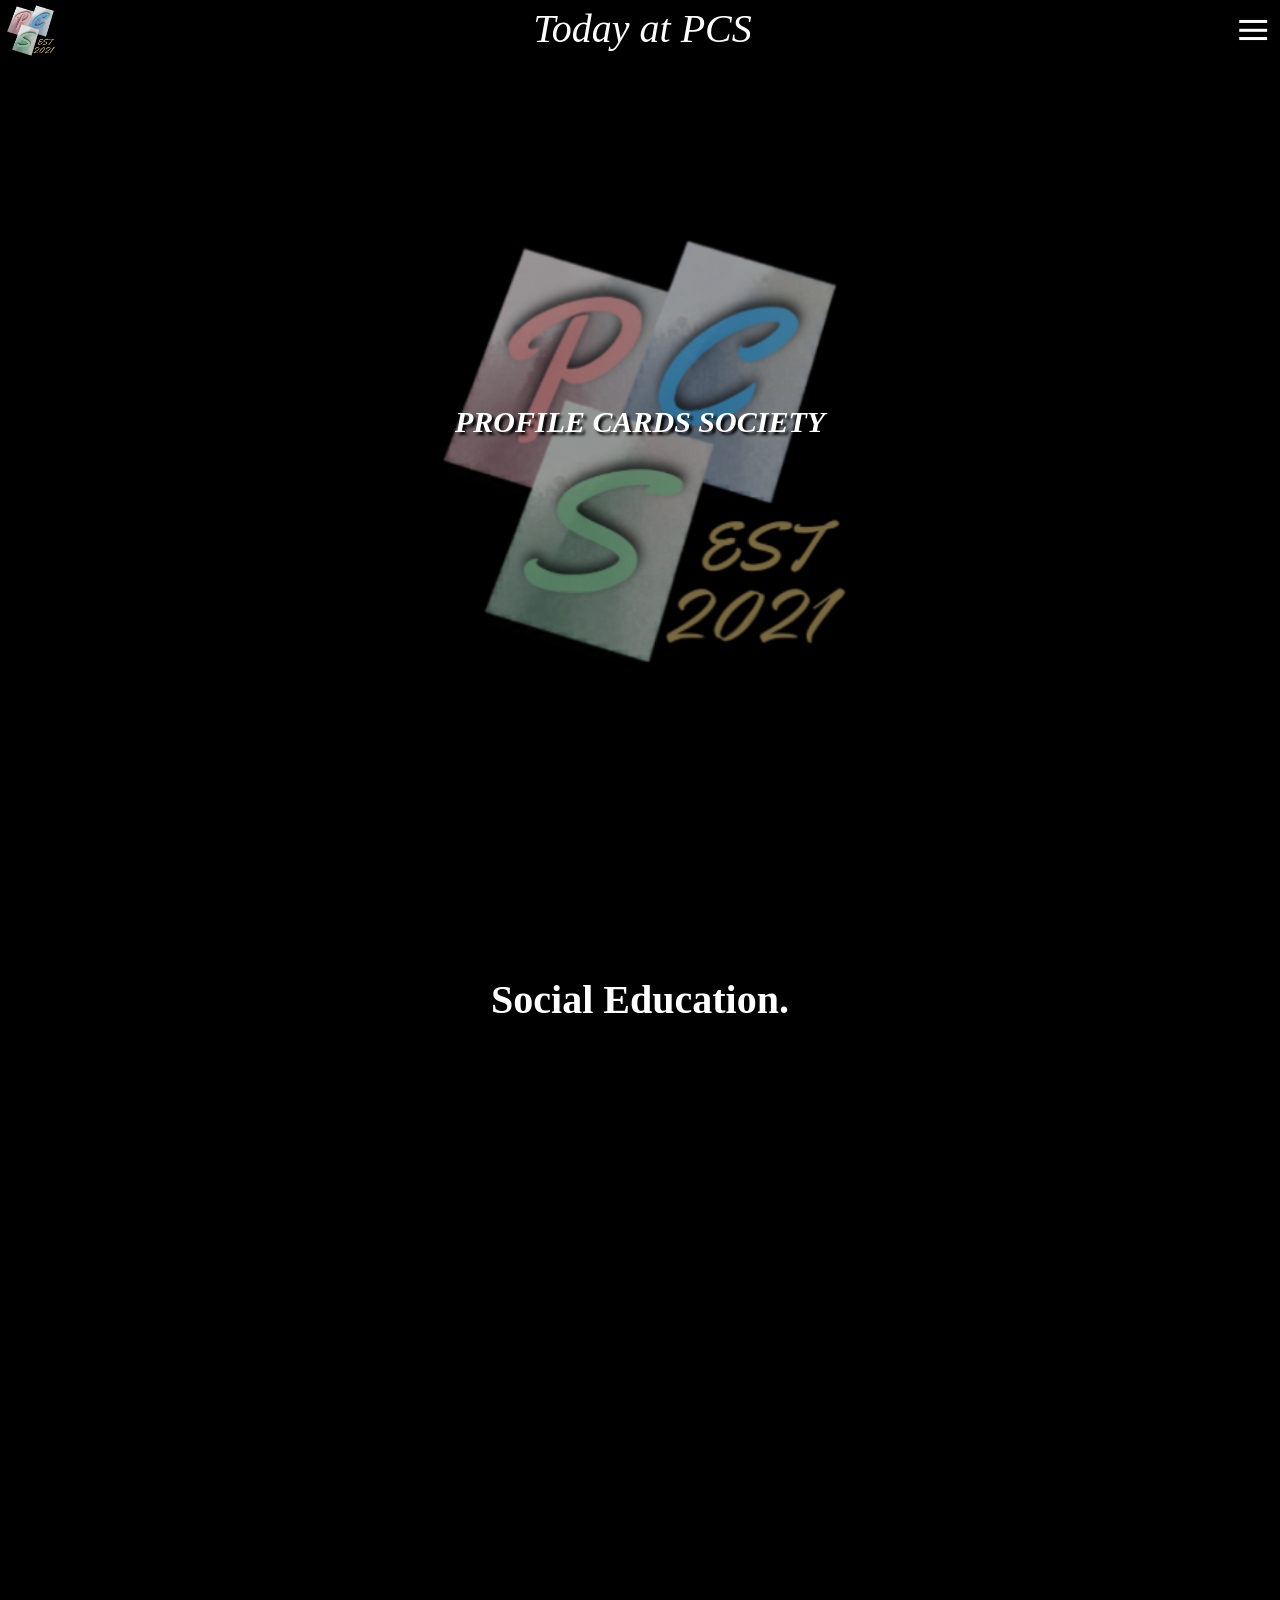
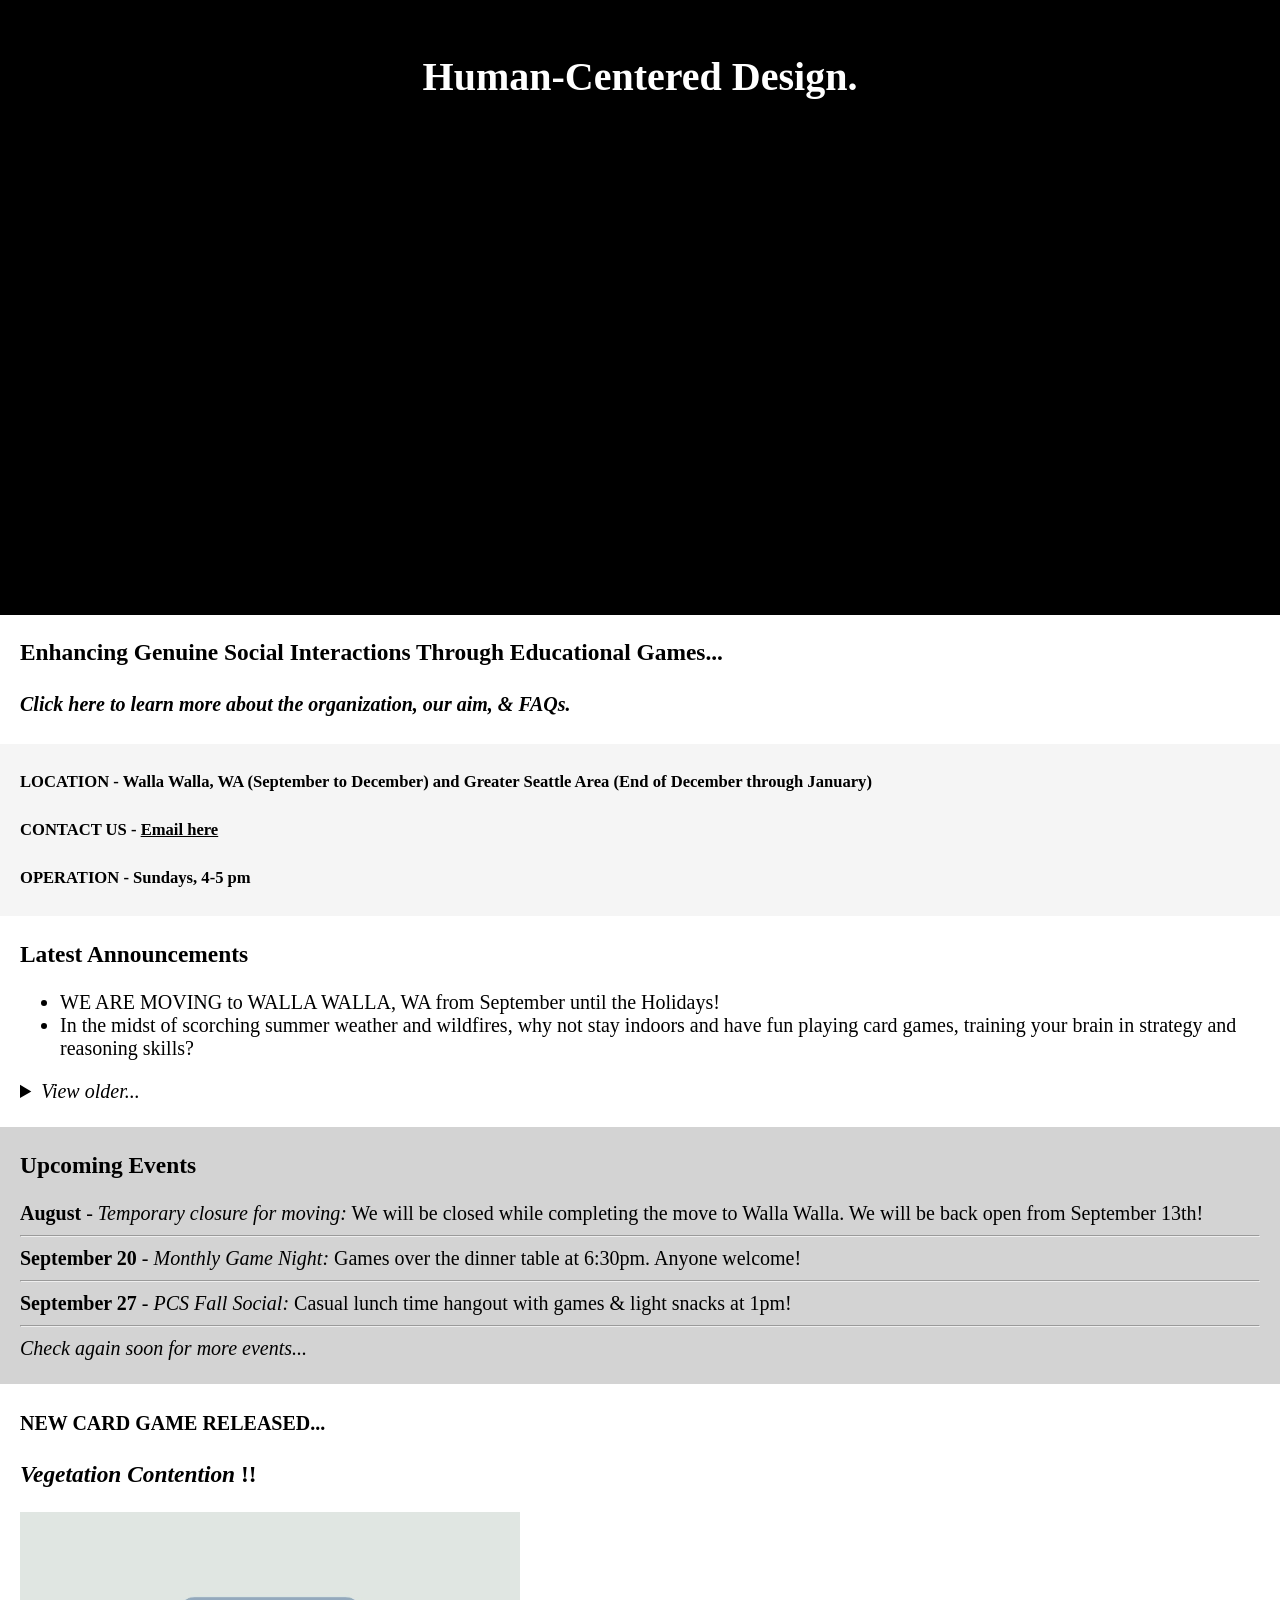
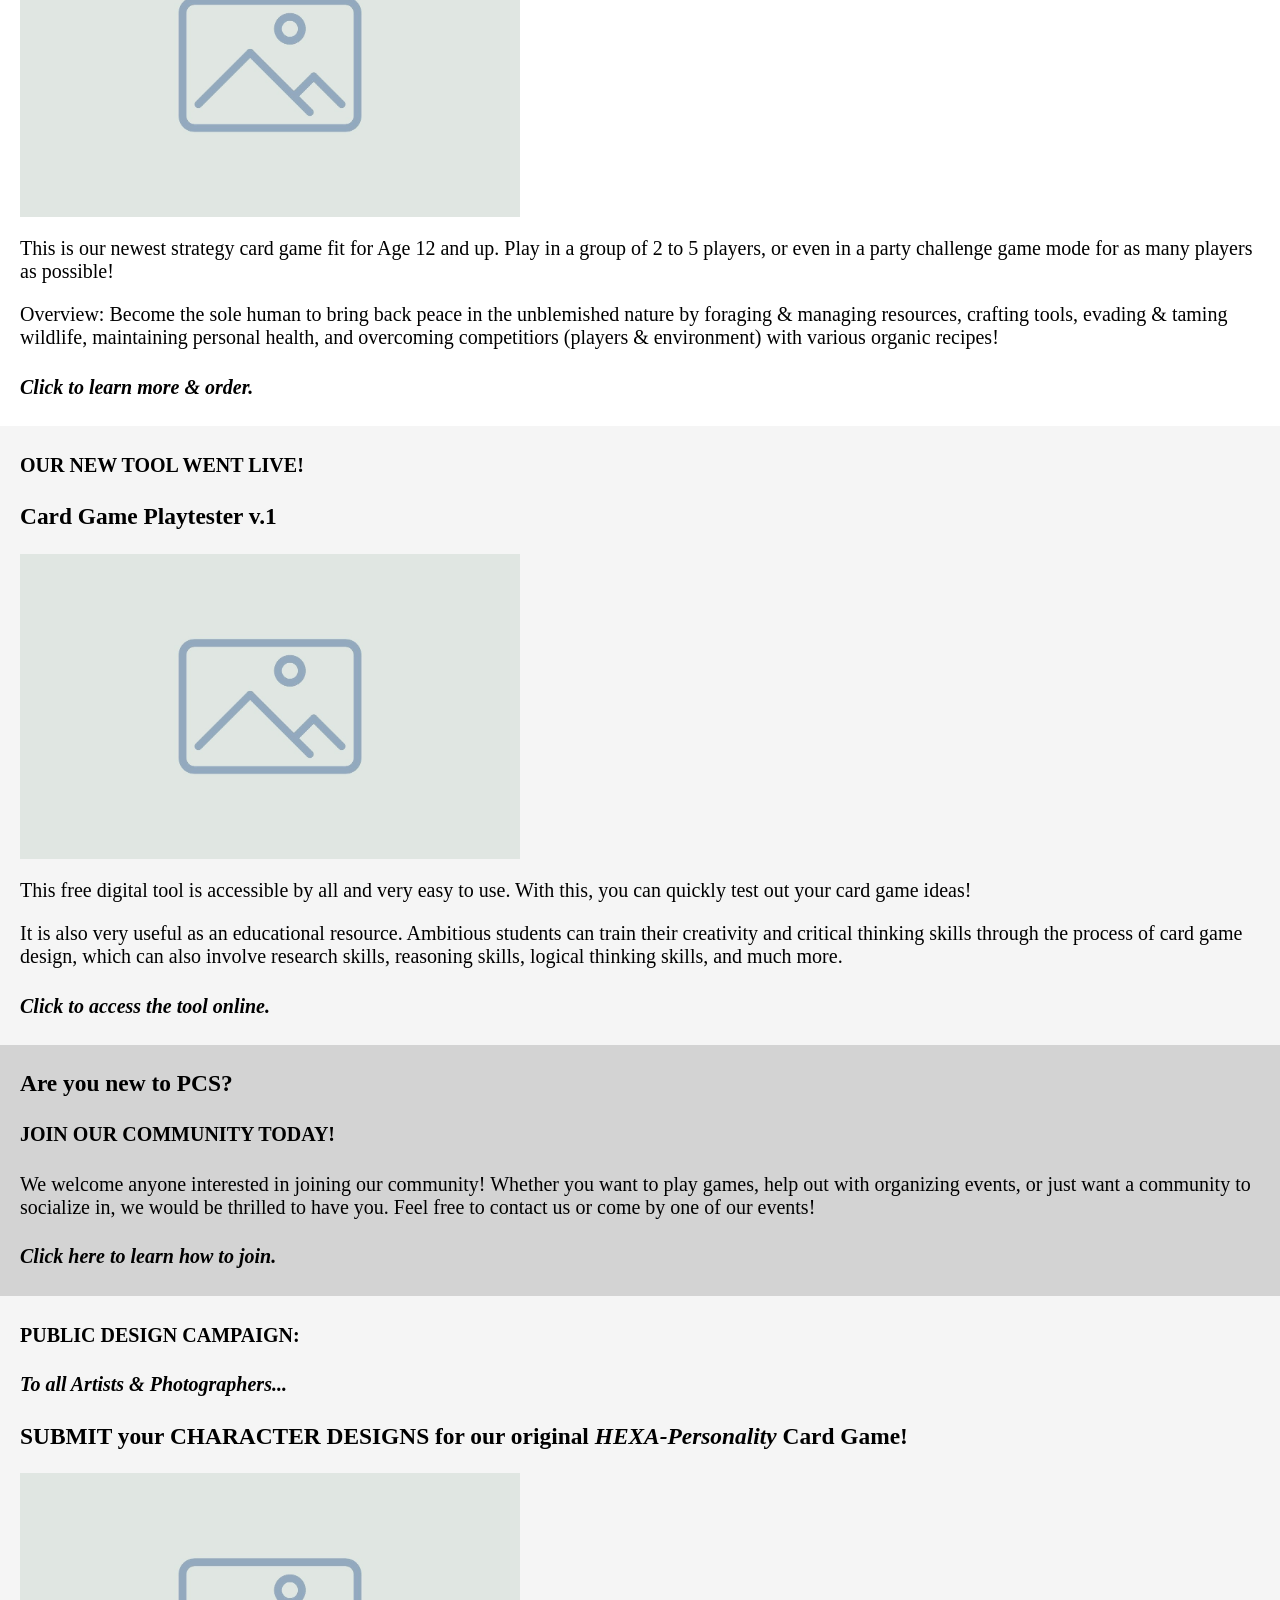
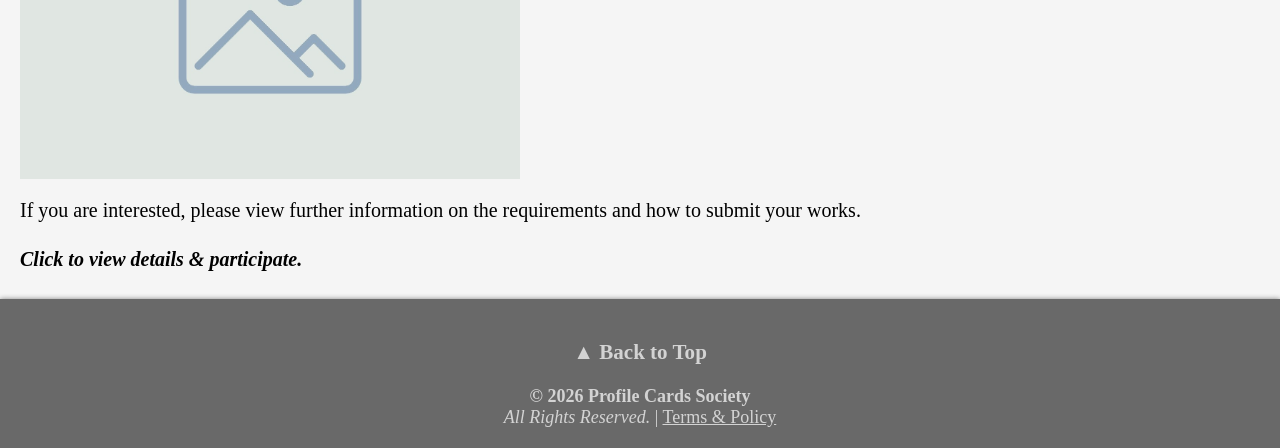
<file: index.html>
<!DOCTYPE html>
<html lang="en">
<head>
    <meta charset="UTF-8">
    <meta name="viewport" content="width=device-width, initial-scale=1.0">
    <link rel="stylesheet" href="styles/pcs.css">
    <link rel="icon" type="image" href="img/pcs-logo-1.png">
</head>

<style>
    h1, h2{
        text-align: center;
        top: 45vh;
        position: sticky;
        display: block;
    }
    #third{
        margin-top: 25vh;
        height: 50vh;
    }
</style>

<header>
    <title>Today - PCS</title>
    <div class="bar"><img src="img/pcs-logo-1.png" alt="logo" class="bar" onclick="window.location.href='index.html'"></div>
    <button onclick="window.location.href='menu.html'" class="bar">≡</button>
    <i class="bar" onclick="window.scrollTo(0,0)">Today at PCS</i>
    <br><br>
</header>

<img class="fixedback" src="img/cover-pcs-logo.png">
<div class="vh" id="third">
    <h2><i>PROFILE CARDS SOCIETY</i></h2>
</div>
<div class="vh" id="third">
    <h1>Social Education.</h1>
</div>
<div class="vh" id="third">
    <h1>Human-Centered Design.</h1>
</div>
<br><br><br><br><br><br>
<div>
    <h3>Enhancing Genuine Social Interactions Through Educational Games...</h3>
    <h4><i>Click here to learn more about the organization, our aim, & FAQs.</i></h4>
</div>
<div class="light">
    <h5>LOCATION - Walla Walla, WA (September to December) and Greater Seattle Area (End of December through January)</h5>
    <h5>CONTACT US - <a class="link" href="mailto:intothewood.sailor@gmail.com">Email here</a></h5>
    <h5>OPERATION - Sundays, 4-5 pm</h5>
</div>
<div>
    <h3>Latest Announcements</h3>
    <ul>
        <li>WE ARE MOVING to WALLA WALLA, WA from September until the Holidays!</li>
        <li>In the midst of scorching summer weather and wildfires, why not stay indoors and have fun playing card games, training your brain in strategy and reasoning skills?</li>
    </ul>
    <details>
        <summary><i>View older...</i></summary>
        <ul>
            <li>Thank you to all those who participated in Saturday's fun playtesting session for our new card game!
            <li>We have updated the rules for our newest original card game, Vegetation Contention!</li>
        </ul>
    </details>
    <br>
</div>
<div class="grey">
    <h3>Upcoming Events</h3>
    <b>August</b> - <i>Temporary closure for moving:</i> We will be closed while completing the move to Walla Walla. We will be back open from September 13th!
    <hr>
    <b>September 20</b> - <i>Monthly Game Night:</i> Games over the dinner table at 6:30pm. Anyone welcome!
    <hr>
    <b>September 27</b> - <i>PCS Fall Social:</i> Casual lunch time hangout with games & light snacks at 1pm!
    <hr>
    <i>Check again soon for more events...</i>
    <br><br>
</div>
<div>
    <h4>NEW CARD GAME RELEASED...</h4>
    <h3><i>Vegetation Contention</i> !!</h3>
    <img src="img/horizontal.jpg" alt="" class="large">
    <p>This is our newest strategy card game fit for Age 12 and up. Play in a group of 2 to 5 players, or even in a party challenge game mode for as many players as possible!</p>
    <p>Overview: Become the sole human to bring back peace in the unblemished nature by foraging & managing resources, crafting tools, evading & taming wildlife, maintaining personal health, and overcoming competitiors (players & environment) with various organic recipes!</p>
    <h4><i>Click to learn more & order.</i></h4>
</div>
<div class="light">
    <a href="https://scratch.mit.edu/projects/1288933973/">
    <h4>OUR NEW TOOL WENT LIVE!</h4>
    <h3>Card Game Playtester v.1</h3>
    <img src="img/horizontal.jpg" alt="" class="large">
    <p>This free digital tool is accessible by all and very easy to use. With this, you can quickly test out your card game ideas!</p>
    <p>It is also very useful as an educational resource. Ambitious students can train their creativity and critical thinking skills through the process of card game design, which can also involve research skills, reasoning skills, logical thinking skills, and much more.</p>
    <h4><i>Click to access the tool online.</i></h4>
    </a>
</div>
<div class="grey">
    <h3>Are you new to PCS?</h3>
    <h4>JOIN OUR COMMUNITY TODAY!</h4>
    <p>We welcome anyone interested in joining our community! Whether you want to play games, help out with organizing events, or just want a community to socialize in, we would be thrilled to have you. Feel free to contact us or come by one of our events!</p>
    <h4><i>Click here to learn how to join.</i></h4>
</div>
<div class="light">
    <h4>PUBLIC DESIGN CAMPAIGN:</h4>
    <h4><i>To all Artists & Photographers...</i></h4>
    <h3>SUBMIT your CHARACTER DESIGNS for our original <i>HEXA-Personality</i> Card Game!</h3>
    <img src="img/horizontal.jpg" alt="" class="large">
    <p>If you are interested, please view further information on the requirements and how to submit your works.</p>
    <h4><i>Click to view details & participate.</i></h4>
</div>
<!--
<details>
    <summary class="category">a category</summary>
    <div>
        <p>Lorem ipsum dolor sit amet consectetur adipisicing elit. Qui officiis consectetur sed unde reiciendis odit culpa itaque porro, quod autem mollitia nam neque tenetur, eum veniam ut earum ipsam? Alias.</p>
    </div>
</details>
<div>
    <h4>SEASONAL DEAL OFFERED...</h4>
    <h3><i>Name of Product</i> !!</h3>
    <img src="img/horizontal.jpg" alt="" class="large">
    <p>Lorem ipsum dolor sit amet consectetur adipisicing elit. In explicabo totam perspiciatis nam rem pariatur, veritatis maiores, molestias accusamus nihil dolorem beatae iure, laudantium expedita modi nobis sapiente veniam quo?</p>
    <h4><i>Click to view & order.</i></h4>
</div>
<div class="light">
    <h4>OUR EDUCATION RESOURCES</h4>
    <img src="img/horizontal.jpg" alt="" class="large">
    <p>Aside from card games, we also develop other useful materials!</p>
    <h4><i>Click to view & order.</i></h4>
</div>
-->
<footer>
    <a><h3 onclick="window.scrollTo(0,0)">▲ Back to Top</h3></a>
    <b>© 2026 Profile Cards Society</b>
    <br>
    <i>All Rights Reserved.</i> | <u onclick="window.location.href=''">Terms & Policy</u>
</footer>
</html>
</file>
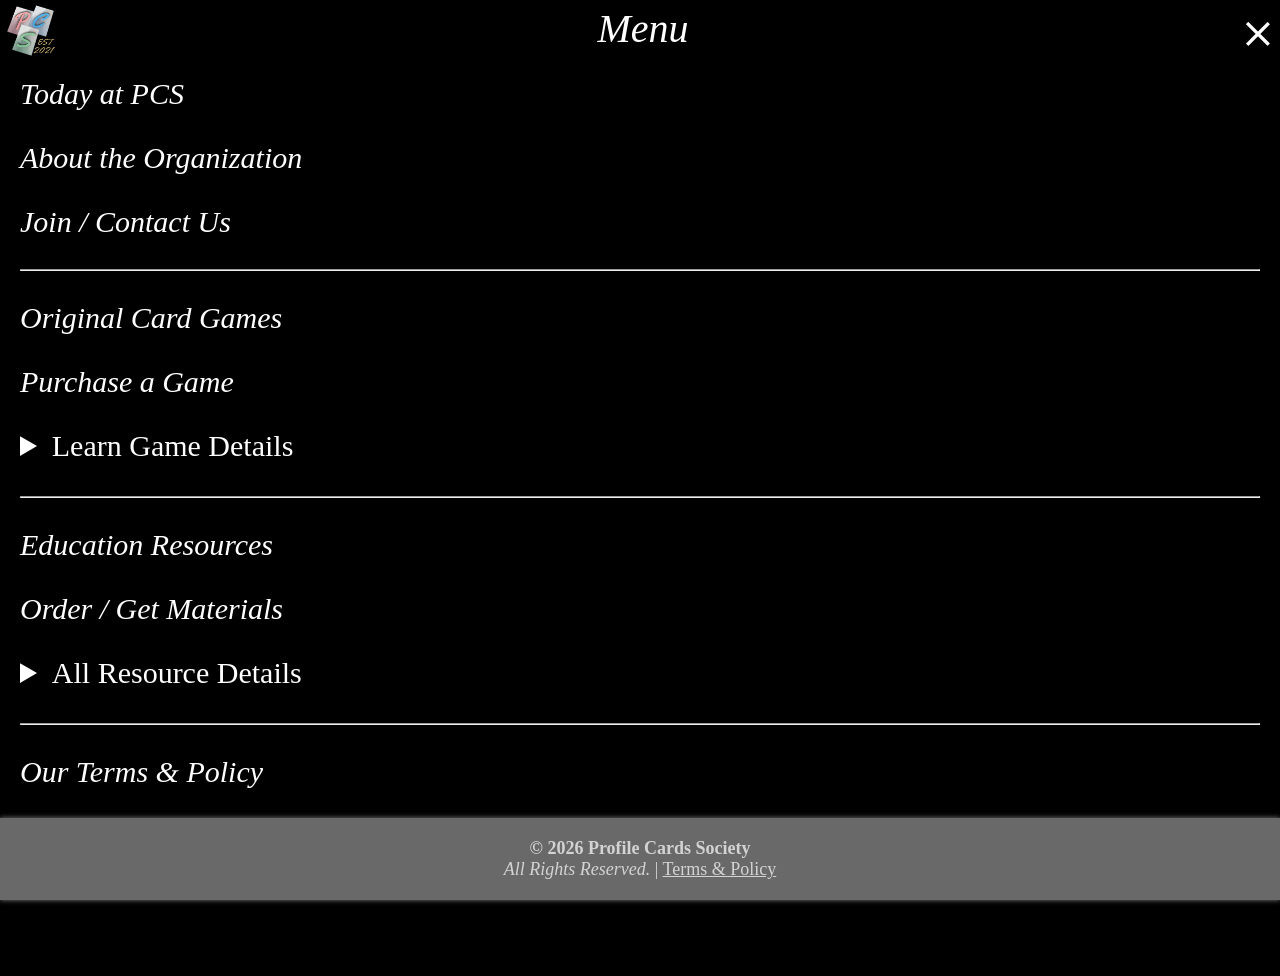
<file: menu.html>
<!DOCTYPE html>
<html lang="en">
<head>
    <meta charset="UTF-8">
    <meta name="viewport" content="width=device-width, initial-scale=1.0">
    <link rel="stylesheet" href="styles/pcs.css">
    <link rel="icon" type="image" href="img/pcs-logo-1.png">
</head>

<style>
/* Only change colors below. */
    div#sidemenu{
        color: var(--bar-text-color); /* can edit this */
        background-color: transparent;
        justify-self: right;
        transition: 0.4s;
        @starting-style {translate: 0 -100vh;}
    }
    button#sidemenu{
        top: 0px;
        right:2px;
        font-size:48px;
        transition:1s;
    }
    section#sidemenu{
        right: 0;
        left: 0;
        display: block;
        width: 100vw;
        height: 100vh;
        background-color: var(--bar-color); /* can edit this */
        position: fixed;
        bottom: 0;
        z-index: -1;
        transition: 0.4s;
        @starting-style {translate: 0 -100vh;}
    }

/* Do not change ones below if possible.*/
    p{
        font-size:30px;
        font-style: italic;
    }
    p:hover{
        text-decoration: underline;
        cursor: pointer;
    }
    summary{
        font-size:30px;
        cursor: pointer;
    }
    summary:hover{
        text-shadow: 1px 1px 3px currentColor;
    }
    details{
        margin-top: 30px;
    }
    .bar{
        transition: none;
    }
    i.bar{
        transition: 0.5s;
        @starting-style {translate: 0 0; opacity: 0;}
    }
/*Footer appearance customization below*/
    footer{
        position:fixed; /* can edit this: sticky or static */
        transition: 0.5s;
        @starting-style {translate: 0 100vh;}
    }
</style>

<header>
    <title>Menu - PCS</title>
    <div class="bar"><img src="img/pcs-logo-1.png" alt="logo" class="bar" onclick="window.location.href='index.html'"></div>
    <button onclick="window.history.back()" class="bar" id="sidemenu">⨉</button>
    <i class="bar" onclick="window.scrollTo(0,0)">Menu</i>
    <br>
</header>

<section id="sidemenu">
</section>
<br>
<div id="sidemenu">
    <p onclick="window.location.href='index.html'">Today at PCS</p>
    <p>About the Organization</p>
    <p>Join / Contact Us</p>
    <hr>
    <p>Original Card Games</p>
    <p>Purchase a Game</p>
    <details name="sidemenu">
        <summary>Learn Game Details</summary>
        <p>The Psychotic Series</p>
        <p>HEXA Personality CCG</p>
        <p>Vegetation Contention</p>
    </details>
    <br><hr>
    <p>Education Resources</p>
    <p>Order / Get Materials</p>
    <details name="sidemenu">
        <summary>All Resource Details</summary>
        <p>Basic Musical Dice</p>
    </details>
    <br><hr>
    <p>Our Terms & Policy</p>
    <p><a href="https://organicdecorcrafts.github.io/">View the O.D.C. Website</a></p>
</div>
<br><br><br><br>
<footer>
    <b>© 2026 Profile Cards Society</b>
    <br>
    <i>All Rights Reserved.</i> | <u onclick="window.location.href=''">Terms & Policy</u>
</footer>
</html>
</file>
<file: styles/pcs.css>
/* This file only contains the default shared styling that will apply to documents.
See the styles section in each HTML file for page-specific styles. */

/* THEME COLORS */
:root{
    --bar-color: black; /* can edit this */
    --bar-text-color: white; /* can edit this */
}


/* TOPBAR & GENERAL PRESETS */

html{
    font-size:20px; /* can edit this, but be sure it is legible enough */
    font-family: Cambria, Georgia, Times, 'Times New Roman', serif; /* can edit this */
    background-color: black;
    user-select: none;
    transition: 1s;
    @starting-style {background-color:unset;}
}

.bar{
    color:var(--bar-text-color);
    position: fixed; /* can edit this for bar behavior: fixed or absolute */
    z-index: 1;
    transition: 0.5s;
}
div.bar{
    background-color: var(--bar-color);
    width:100vw;
    height:56px;
    padding-left:5px;
    padding-top:5px;
    padding-bottom: 0;
    justify-self: left;
    left: 0%;
    top: 0%;
    display: block;
    margin: 0;
    box-shadow: 0px 0px 7px black; /* can edit this */
}

button.bar{
    top:-5.5px;
    right:4px;
    font-size: 60px;
    justify-self:right;
    border: none;
    background-color: transparent;
    display: block;
    font-family: serif;
}
button.bar:hover{
    text-shadow: 1px 1px 3px currentColor;
    cursor: pointer;
}

i.bar{
    font-size: 40px; /* can edit this to fit well on bar */
    top:5px;
    justify-self:center;
    right: 0px;
    left: 5px;
    display: block;
    @starting-style{
        translate: 0 -80px;
    }
}
i.bar:hover{
    text-shadow: 1px 1px 3px currentColor;
    cursor: pointer;
    display: inline;
}

img.bar{
    height: 50.5px;
    cursor: pointer;
}

footer{
    background-color: dimgray; /* can edit this */
    color: lightgrey; /* can edit this */
    padding-top: 20px;
    padding-bottom: 20px;
    text-align: center;
    font-size: 18px; /* can edit this */
    position:static;
    bottom: 0;
    width: 100%;
    box-shadow: 0px 0px 5px grey; /* can edit this */
    u:hover{
    cursor: pointer;
    }
}

a{
    color: inherit;
    text-decoration: none;
}
a:hover{
    cursor: pointer;
}
a.link{
    text-decoration: underline;
}
a.link:hover{
    text-shadow: 1px 1px 3px currentColor;
}

summary{
    cursor: pointer;
}

summary.category{
    width: 100;
    background-color: dimgray;
    color: white;
    font-size: 30px;
    position: sticky;
    top: 60px;
    padding: 5px;
    text-align: center;
    font-style: italic;
    border-bottom: black 2px solid;
}
summary.category:hover{
    text-shadow: 1px 1px 2px currentColor;
    transition: 1s;
}

/* CUSTOMIZABLE DIVs: May add as many variations of div.___ as needed */

div{ /* default div */
    background-color: white; /* can edit this */
    color: black; /* can edit this */
    padding-left:20px;
    padding-right: 20px;
    padding-top: 1px;
    padding-bottom: 1px;
    width: 100;
}
div.vh{
    height: 100vh;
    background-color: transparent;
    color: white; /* can edit this */
    text-shadow: 3px 3px 3px black; /* can edit this */
}
div.dark{
    background-color:gray; /* can edit this */
    color: white; /* can edit this */
}

div.grey{
    background-color:lightgray; /* can edit this */
    color: black; /* can edit this */
}

div.light{
    background-color:whitesmoke; /* can edit this */
    color: black; /* can edit this */
}

/* IMAGE ELEMENTS */

.fixedback{
    opacity: 65%; /* can edit this. controls darkness of img */
    margin: 0px;
    overflow: hidden;
    width: 100%;
    height:100%;
    position: fixed;
    display: block;
    top: 0;
    left: 0;
    z-index: -1;
    object-fit: cover;
}

img.movingback{
    opacity: 65%; /* can edit this. controls darkness of img */
    margin: 0;
    overflow: hidden;
    width: 100%;
    height:100%;
    left: 0;
    z-index: -1;
    object-fit: cover;
    position:absolute;
    display: block;
}

img.large{
    justify-self: center;
    left: 0;
    right: 0;
    max-width: 500px; /* can edit this. 500-800px recommended */
    width: 100%;
    max-height: 500px;
    object-fit: contain;
    display: block;
    border: solid black 0px; /* can edit this */
    margin-bottom: 10px; /* can edit this */
}

/* LIBRARY GRID CUSTOMIZATIONS */

section.grid{
    background-color: white; /* can edit this */
    z-index: -1;
    justify-content: space-evenly;
}

div.grid{
    border: hidden;
    background-color: transparent;
    padding-top: 5px;
    padding-bottom: 5px;
    padding-left: 1%;
    padding-right: 1%;
    width: min-content;
    display: inline-grid;
    top:0;
    justify-self: center;
    left: 0;
    width: fit-content;
    background-color: transparent; /* can edit this but transparent recommended */
}
div.grid:hover{
    transition: 0.5s;
    box-shadow: 2px 2px 10px grey; /* can edit this */
    cursor: pointer;
}
@media screen and (min-width: 500px) and (max-width: 799px){
    div.grid{
        width: 47.34%;
    }
}
@media screen and (min-width: 800px) and (max-width: 1099px){
    div.grid{
        width: 30.78%;
    }
}
@media screen and (min-width: 1100px){
    div.grid{
        width: 22.55%;
    }
}

img.grid{
    aspect-ratio: 1/1; /* can edit this: width/height */
    margin: 0; /* can edit this */
    width: 100%; /* can edit this: either width or height, not both */
    object-fit: cover; /* can set this to: cover or contain */
    overflow: hidden;
}
img.grid:active{
    object-fit: contain;
}

/* DO NOT EDIT ONE BELOW*/

html, body {
    margin: 0;
    padding: 0;
    height: 100%;
    width: 100%;
}

/*
@media screen and (min-width: 500px){
    img.large:hover{
        cursor: pointer;
    }
    img.large:active{
        transition: 0.5s;
        display: block;
        position: fixed;
        top: 0;
        left: 0;
        align-self: center;
        object-fit:scale-down;
        height: 100%;
        width: 100%;
        max-width: 100%;
        max-height: 100%;
        aspect-ratio: initial;
        margin: 0;
        padding: 0;
    }
    img.grid:active{ /* disable if library items are clickable buttons */
/*
        transition: 0.5s;
        display: block;
        position: fixed;
        top: 0;
        left: 0;
        align-self: center;
        object-fit:scale-down;
        height: 100%;
        width: 100%;
        max-width: 100%;
        max-height: 100%;
        aspect-ratio: initial;
        margin: 0;
        padding: 0;
    }
}
*/

/* GALLERY NON GRID FORMAT CUSTOMIZATIONS */

section.gallery{
    background-color: white; /* can edit this */
    z-index: -1;
    justify-self: center;
    left: 0;
    right: 0;
    display: block;
    padding: 1%;
    width: auto;
    max-width: 600px;
    padding-left: max(calc((100vw - 600px)/2));
    padding-right: max(calc((100vw - 600px)/2));
}

img.s, img.v, img.h, img.l{
    padding: 0;
    margin: 0;
    display: inline-flex;
    object-fit: cover;
    width: 49%;
    top: 0;
}

img.s{
    aspect-ratio: 1/1;
}
img.v{
    aspect-ratio: 1/2;
}
img.h{
    aspect-ratio: 2/1;
    width: 99.4%;
}
img.l{
    aspect-ratio: 1/1;
    width: 99.4%;
}
/*
@media screen and (min-width: 500px){
    img.s:hover, img.v:hover, img.h:hover, img.l:hover{
        cursor: pointer;
        box-shadow: 2px 2px 10px transparent; /* can edit this */
    }
/*
    img.s:active, img.v:active, img.h:active, img.l:active{
        transition: 0.5s;
        display: block;
        position: fixed;
        top: 0;
        align-self:left;
        left: 0;
        object-fit:scale-down;
        height: 100%;
        width: 100%;
        max-width: 100%;
        max-height: 100%;
        aspect-ratio: initial;
        margin: 0;
        padding: 0;
    }
}
*/
</file>
